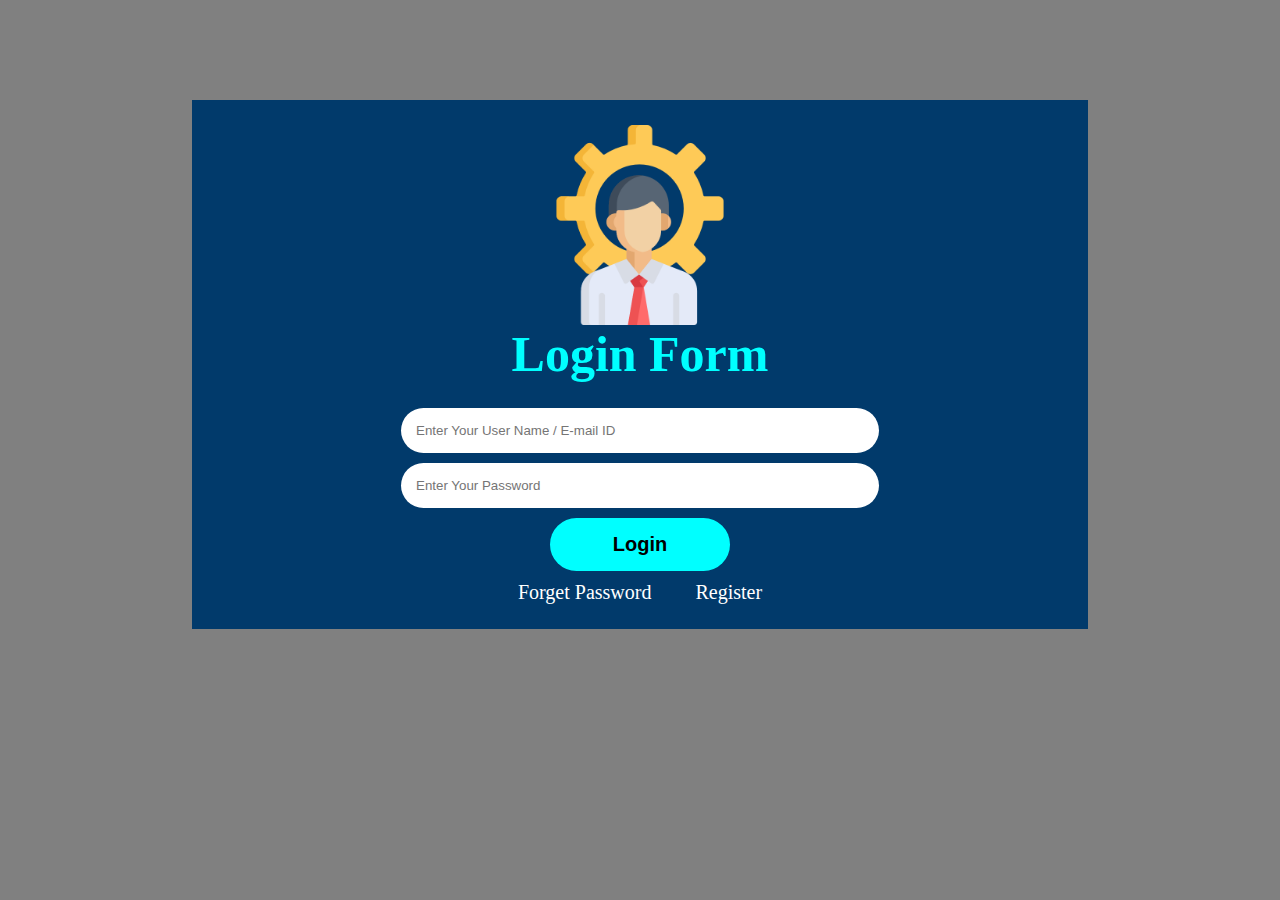
<file: index.html>
<!DOCTYPE html>
<html lang="en">
<head>
    <meta charset="UTF-8">
    <meta http-equiv="X-UA-Compatible" content="IE=edge">
    <meta name="viewport" content="width=device-width, initial-scale=1.0">
    <title>Login Form</title>
    <link rel="stylesheet" href="style.css">
</head>
<body>
    <div class="admin-div">
        <img src="img/admin.png" alt="Admin Image">
        <h1 class="admin-heading">Login Form</h1>
        <form>
            <input type="text" placeholder="Enter Your User Name / E-mail ID">
            <input type="password" placeholder="Enter Your Password">
            <input type="submit" value="Login" class="form-button">
        </form>
        <div class="linked">
            <a href="forget.html">Forget Password</a>
            <a href="register.html">Register</a>
        </div>
    </div>
</body>
</html>
</file>
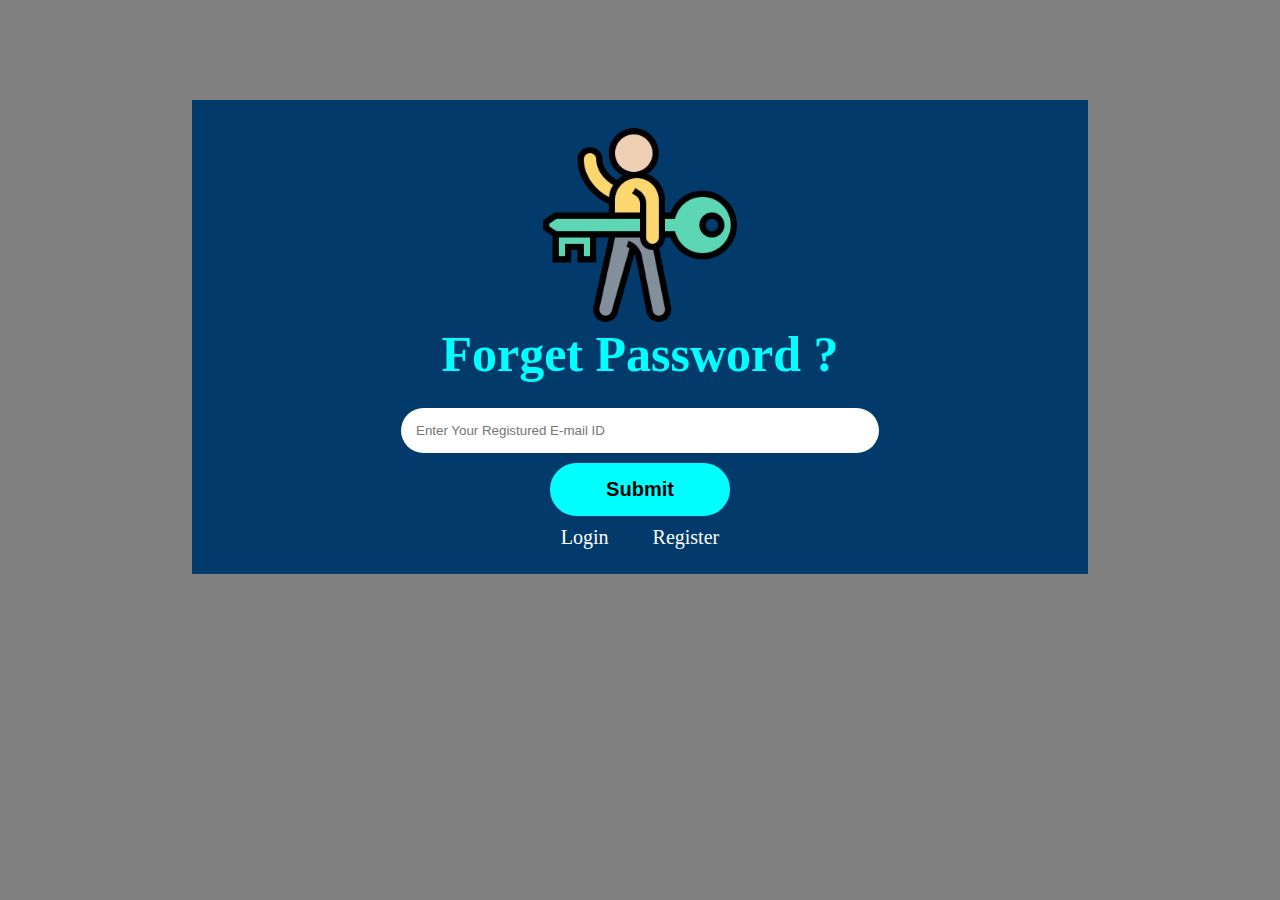
<file: forget.html>
<!DOCTYPE html>
<html lang="en">
<head>
    <meta charset="UTF-8">
    <meta http-equiv="X-UA-Compatible" content="IE=edge">
    <meta name="viewport" content="width=device-width, initial-scale=1.0">
    <title>Forget Password Form</title>
    <link rel="stylesheet" href="style.css">
</head>
<body>
    <div class="admin-div">
        <img src="img/password.png" alt="Admin Image">
        <h1 class="admin-heading">Forget Password ?</h1>
        <form>
            <input type="text" placeholder="Enter Your Registured E-mail ID">
            <!-- <input type="password" placeholder="Enter Your Password"> -->
            <input type="submit" value="Submit" class="form-button">
        </form>
        <div class="linked">
            <a href="index.html">Login</a>
            <a href="register.html">Register</a>
        </div>
    </div>
</body>
</html>
</file>
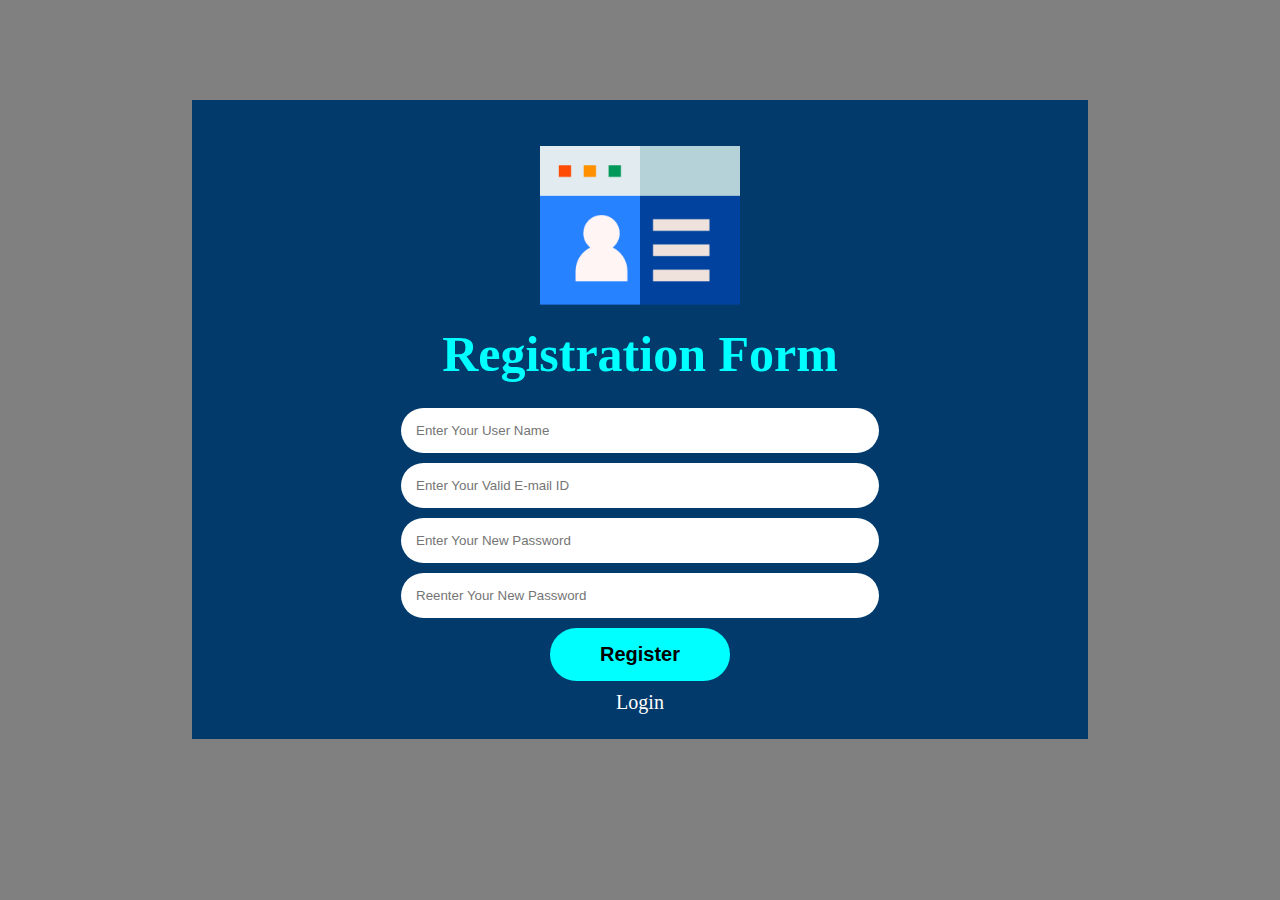
<file: register.html>
<!DOCTYPE html>
<html lang="en">
<head>
    <meta charset="UTF-8">
    <meta http-equiv="X-UA-Compatible" content="IE=edge">
    <meta name="viewport" content="width=device-width, initial-scale=1.0">
    <title>Registration Form</title>
    <link rel="stylesheet" href="style.css">
</head>
<body>
    <div class="admin-div">
        <img src="img/registration.png" alt="Admin Image">
        <h1 class="admin-heading">Registration Form</h1>
        <form>
            <input type="text" placeholder="Enter Your User Name">
            <input type="text" placeholder="Enter Your Valid E-mail ID">
            <input type="password" placeholder="Enter Your New Password">
            <input type="password" placeholder="Reenter Your New Password">
            <input type="submit" value="Register" class="form-button">
        </form>
        <div class="linked">
            <!-- <a href="forget.html">Forget Password</a> -->
            <a href="index.html">Login</a>
        </div>
    </div>
</body>
</html>
</file>
<file: style.css>
*{
    margin: 0;
    padding: 0%;
}
body{
    background: gray;
}
.admin-div{
    background-color: #013A6B;
    color: white;
    width: 70%;
    margin: 100px auto;
    padding: 25px 0px;
}
div img{
    width: 200px;
    display: block;
    margin: auto;
}
.admin-heading{
    font-size: 50px;
    text-align: center;
    color: aqua;
    margin-bottom: 25px;
}
.admin-div form input{
    display: block;
    margin: 10px auto;
    padding: 15px;
    width: 50%;
    border-radius: 50px;
    color: black;
    border: none;
}
.admin-div form input:focus{
    background: transparent;
    color: white;
    transition: 0.5s;
}
.form-button{
    width: 20%!important;
    margin: 25px auto;
    background: aqua;
    font-size: 20px;
    font-weight: bold;
    border: none;
}
.form-button:hover{
    background-color: #013A6B
    transition: 0.8s;
    color: white;
    border: 2px solid #fffff;
}
.linked{
    text-align: center;
}
.linked a{
    color: white;
    text-decoration: none;
    margin: 0px 20px;
    font-size: 20px;
}
</file>
